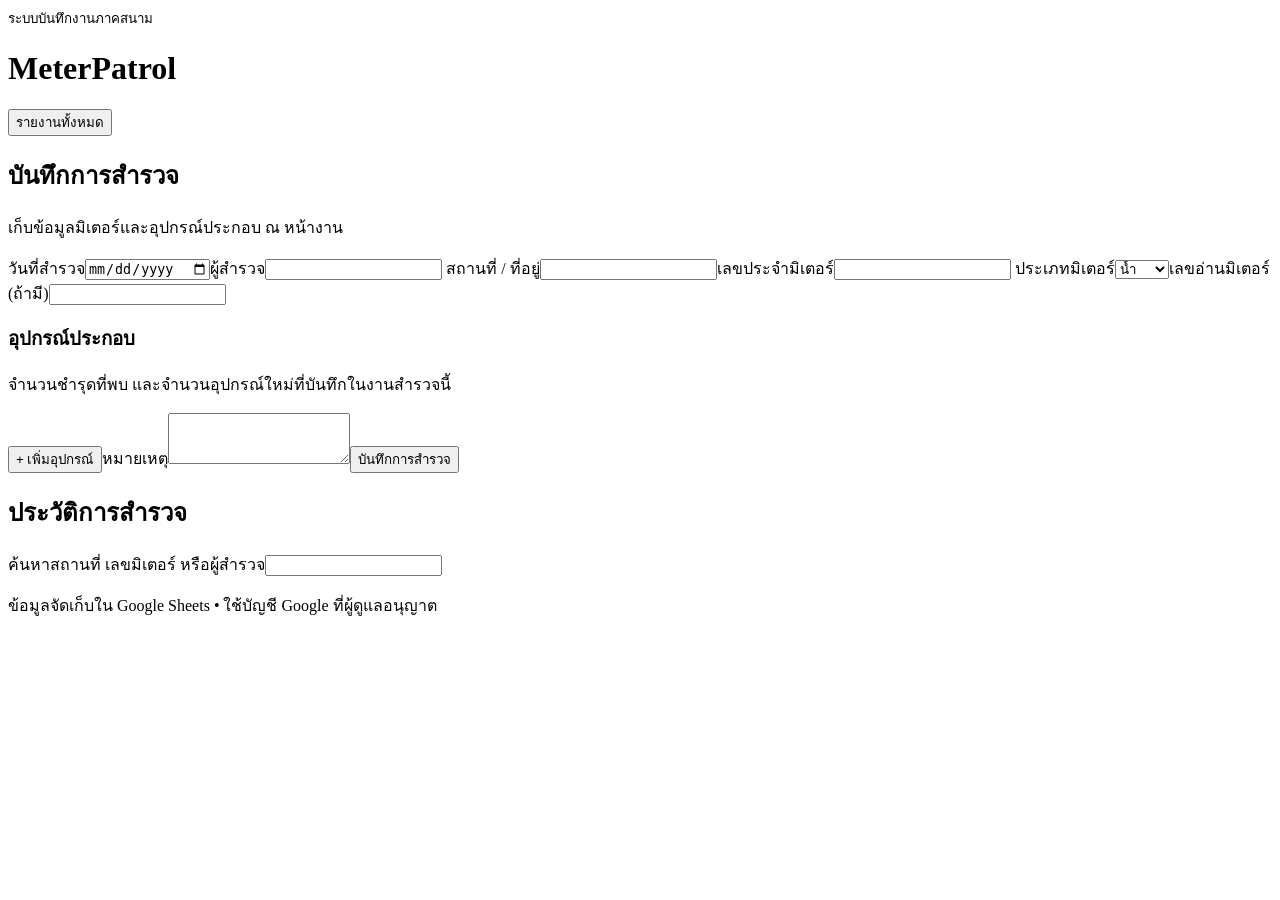
<file: apps-script/Index.html>
<!doctype html><html lang="th"><head><meta charset="utf-8"><meta name="viewport" content="width=device-width,initial-scale=1"><title>MeterPatrol — สำรวจมิเตอร์</title><?!= include_('Styles'); ?></head><body>
<header><div><small>ระบบบันทึกงานภาคสนาม</small><h1>MeterPatrol</h1></div><span id="currentUser"></span><button id="reportButton">รายงานทั้งหมด</button></header>
<main><section class="editor"><h2>บันทึกการสำรวจ</h2><p>เก็บข้อมูลมิเตอร์และอุปกรณ์ประกอบ ณ หน้างาน</p><form id="surveyForm"><div class="grid">
<label>วันที่สำรวจ<input name="date" type="date" required></label><label>ผู้สำรวจ<input name="surveyor" required maxlength="2000"></label>
<label>สถานที่ / ที่อยู่<input name="location" required maxlength="2000"></label><label>เลขประจำมิเตอร์<input name="meter" required maxlength="2000"></label>
<label>ประเภทมิเตอร์<select name="type"><option>น้ำ</option><option>ไฟฟ้า</option><option>อื่น ๆ</option></select></label><label>เลขอ่านมิเตอร์ (ถ้ามี)<input name="reading" type="number" min="0" step="any"></label></div>
<h3>อุปกรณ์ประกอบ</h3><p>จำนวนชำรุดที่พบ และจำนวนอุปกรณ์ใหม่ที่บันทึกในงานสำรวจนี้</p><div id="items"></div><button type="button" id="addItem" class="secondary">+ เพิ่มอุปกรณ์</button><label>หมายเหตุ<textarea name="notes" maxlength="2000" rows="3"></textarea></label><button id="saveButton" type="submit">บันทึกการสำรวจ</button><p id="status" role="status" aria-live="polite"></p></form></section>
<section class="history"><h2>ประวัติการสำรวจ</h2><label>ค้นหาสถานที่ เลขมิเตอร์ หรือผู้สำรวจ<input id="search" type="search"></label><p id="count"></p><div id="records"></div></section>
<section id="report" hidden><div class="reportTools"><button id="printButton">พิมพ์ / บันทึก PDF</button><button id="closeReport" class="secondary">ปิดรายงาน</button></div><div id="reportContent"></div></section></main><footer>ข้อมูลจัดเก็บใน Google Sheets • ใช้บัญชี Google ที่ผู้ดูแลอนุญาต</footer><?!= include_('Client'); ?></body></html>
</file>
